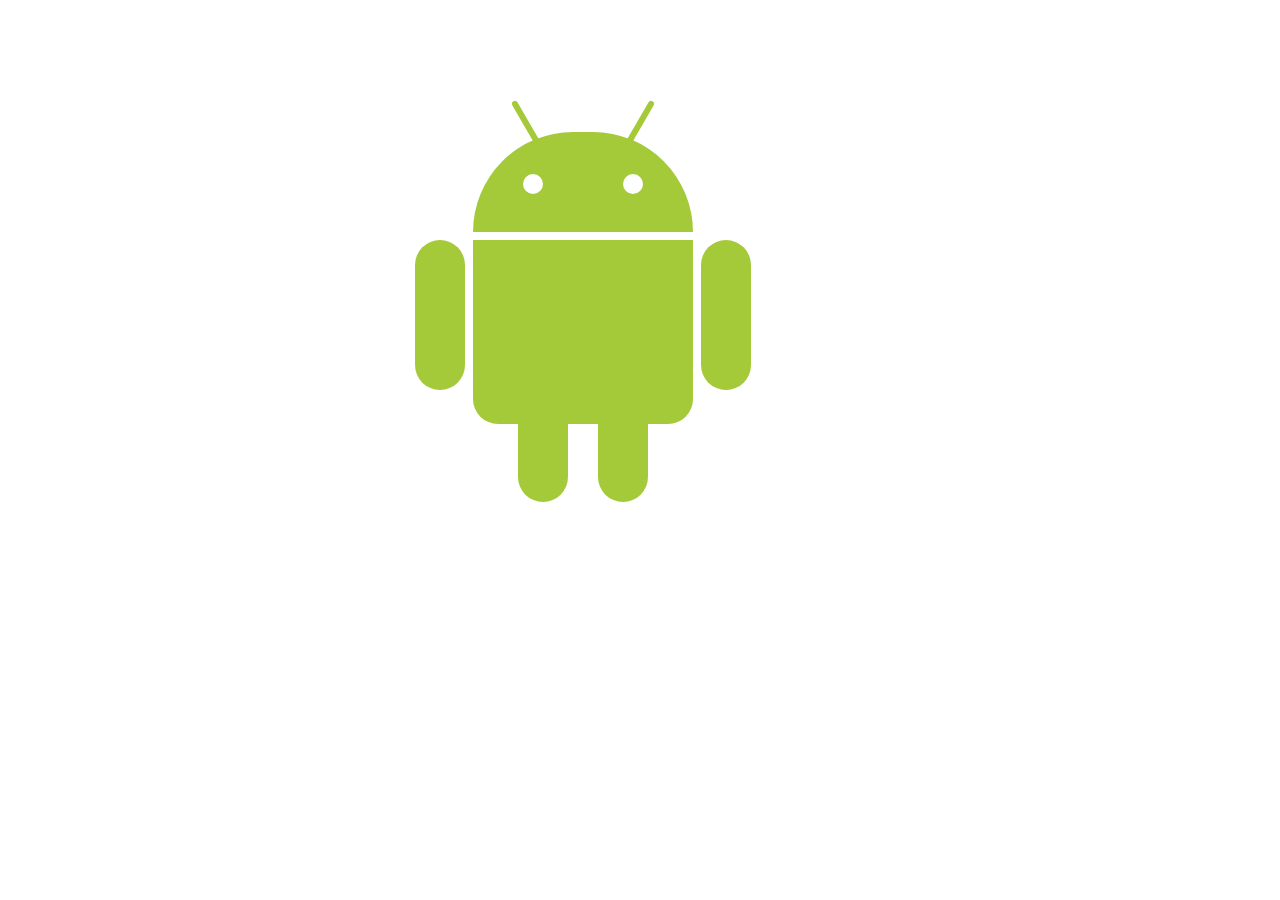
<file: Month_1/Android Logo/index.html>
<!doctype html>
<html>

<head>
  <link rel="stylesheet" type="text/css" href="style.css"
</head>

<body>

<div class="android">
  <div class="head">
    <div class="l_ant"></div>
    <div class="r_ant"></div>
    <div class="l_eye"></div>
    <div class="r_eye"></div>
  </div>
  <div class="body">
    <div class="l_arm"></div>
    <div class="r_arm"></div>
    <div class="l_leg"></div>
    <div class="r_leg"></div>
  </div>
</div>

</body>
</html>
</file>
<file: Month_1/Android Logo/style.css>
div {margin: o; padding: 0;}
div div {background: #A4CA39; position: relative;}

.android{
	height: 404px; width: 334px;
	margin: 100px auto;

}
.head{
	width: 220px; height: 100px;
	top: 32px;

	border-radius: 110px 110px 0 0;
	-moz-border-radius: 110px 110px 0 0;
	-webkit-border-radius: 110px 110px 0 0;

	-webkit-transition: all 0.1s ease-in;
}
.l_eye, .r_eye {
	background: #fff;
	width: 20px; height: 20px;
	position: absolute; top: 42px;

	border-radius: 10px;
	-moz-border-radius: 10px;
	-webkit-border-radius: 10px;
}
.l_eye {left: 50px;}
.r_eye {right: 50px;}

.l_ant, .r_ant{
	width: 6px; height: 50px;
	position: absolute; top: -34px;

	border-radius: 3px;
	-webkit-border-radius: 3px;
	-moz-border-radius: 3px;
}
.l_ant {
	left: 50px;
	transform: rotate(-30deg);
	-webkit-transform: rotate(-30deg);
	-moz-transform: rotate(-30deg);
}
.r_ant {
	right: 50px;
	transform: rotate(30deg);
	-webkit-transform: rotate(30deg);
	-moz-transform: rotate(30deg);
}

.body{
	width: 220px; height: 184px;
	top: 40px;

	border-radius: 0 0 25px 25px;
	-webkit-border-radius: 0 0 25px 25px;
	-moz-border-radius: 0 0 25px 25px;
}

.l_arm, .r_arm, .l_leg, .r_leg {
	width: 50px; position: absolute;
	-webkit-transition: all 0.1s ease-in;
}
.l_arm, .r_arm {
	height: 150px;
	border-radius: 25px;
	-moz-border-radius: 25px;
	-webkit-border-radius: 25px;
}
.l_leg, .r_leg {
	height: 80px; top: 182px;
	border-radius: 0 0 25px 25px;
	-moz-border-radius: 0 0 25px 25px;
	-webkit-border-radius: 0 0 25px 25px;
}
.l_arm {left: -58px;}
.r_arm {right: -58px;}
.l_leg {left: 45px;}
.r_leg {right: 45px;}

.head:hover {
	-webkit-transform: rotate(-5deg) translate(-4px, -8px);
	-transform: rotate(-5deg) translate(-4px, -8px);
	-moz-transform: rotate(-5deg) translate(-4px, -8px);
}
.l_arm:hover{
	-webkit-transform: rotate(15deg) translate(-14px, 0);
	-transform: rotate(15deg) translate(-14px, 0);
	-moz-transform: rotate(15deg) translate(-14px, 0);
}
.r_arm:hover{
	-webkit-transform: rotate(-30deg) translate(30px, 0);
	-transform: rotate(-30deg) translate(30px, 0);
	-moz-transform: rotate(-30deg) translate(30px, 0);
}
</file>
